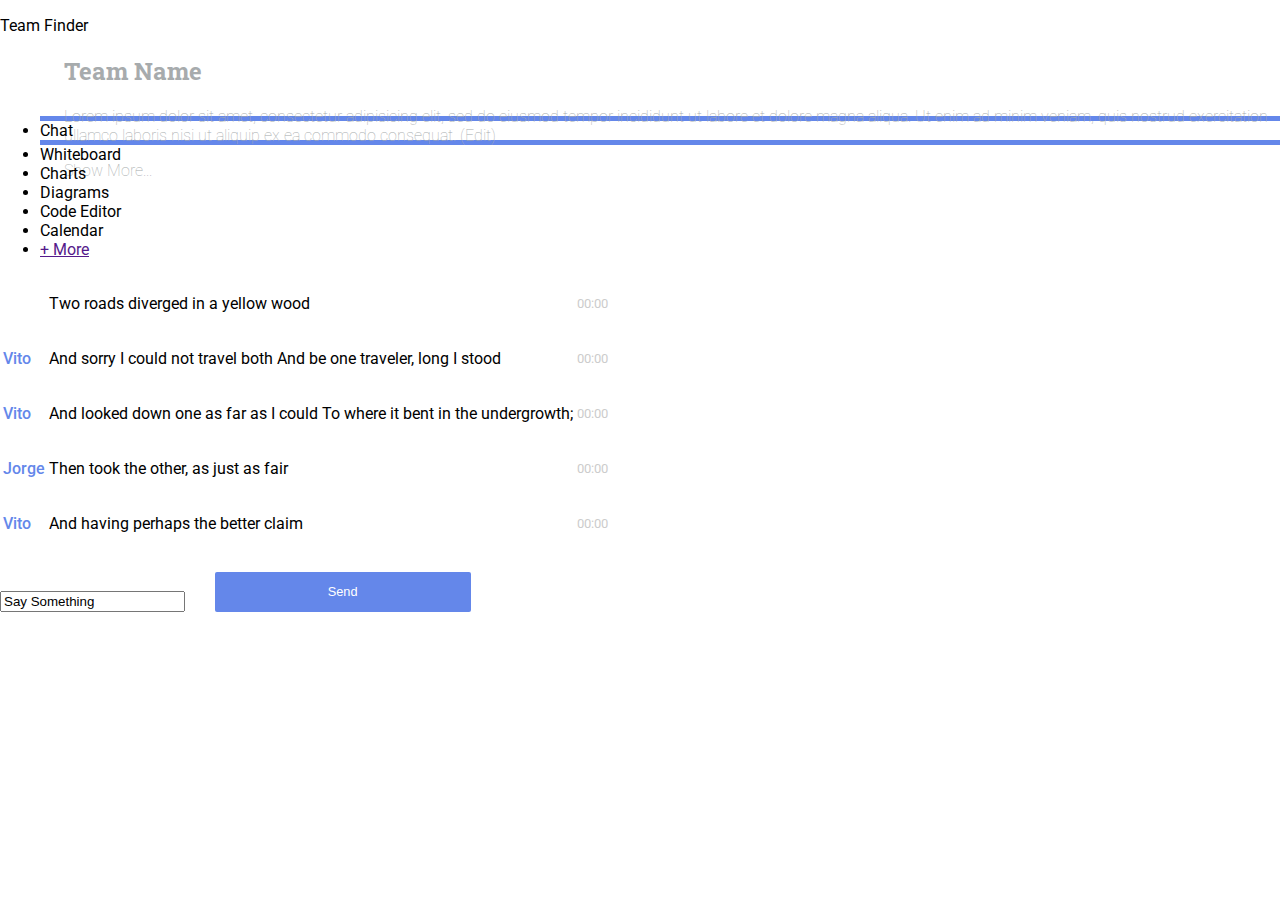
<file: oldIndex.html>
<!DOCTYPE html>
<html>
<head>
	
	<title>Chat App</title>
	<link href='https://fonts.googleapis.com/css?family=Roboto:400,100,300,500,700,300italic|Roboto+Slab:400,300,700,100' rel='stylesheet' type='text/css'>
	<link rel="stylesheet" type="text/css" href="main.css">
</head>
<body>
	<div class="container">
		<div class="page_title">
			<p>Team <span>Finder</span></p>
		</div>
		<div class="heading">
			<h2>Team Name</h2>
			<p>Lorem ipsum dolor sit amet, consectetur adipisicing elit, sed do eiusmod
			tempor incididunt ut labore et dolore magna aliqua. Ut enim ad minim veniam,
			quis nostrud exercitation ullamco laboris nisi ut aliquip ex ea commodo
			consequat. (<a>Edit</a>)</p>
			<div class="show_more"><a>Show More...</a></div>
		</div>
		<div class="menu_bar">
			<ul>
				<li class="active_panel">Chat</li>
				<li class="active_panel">Whiteboard</li>
				<li>Charts</li>
				<li>Diagrams</li>
				<li>Code Editor</li>
				<li>Calendar</li>
				<li class="more"><a href="">+ More</a></li>
			</ul>
			</div>
		<div class=chat_panel>
		<div class="dialogue">
		<table>
			<tr>
				<td class="profile_picture"></td>
				<td><p class="text_bubble1">Two roads diverged in a yellow wood</p></td>
				<td class="time_sent">00:00</td>
			</tr>
			<tr>
				<td class="name">Vito</td>
				<td><p class="text_bubble2">And sorry I could not travel both And be one traveler, long I stood</p></td>
				<td class="time_sent">00:00</td>
			</tr>
			<tr>
				<td class="name">Vito</td>
				<td><p class="text_bubble3">And looked down one as far as I could To where it bent in the undergrowth;</p></td>
				<td class="time_sent">00:00</td>
			</tr>
			<tr>
				<td class="name">Jorge</td>
				<td><p class="text_bubble4">Then took the other, as just as fair</p></td>
				<td class="time_sent">00:00</td>
			</tr>
			<tr>
				<td class="name">Vito</td>
				<td><p class="text_bubble5">And having perhaps the better claim</p></td>
				<td class="time_sent">00:00</td>
			</tr>
		</table>
		</div>
		<div class="say_something">
			<form>
			<input type="text" value="Say Something">
			<button type="submit">Send</button>
			</form>
		</div>
		</div>
	</div>
</body>
</html>
</file>
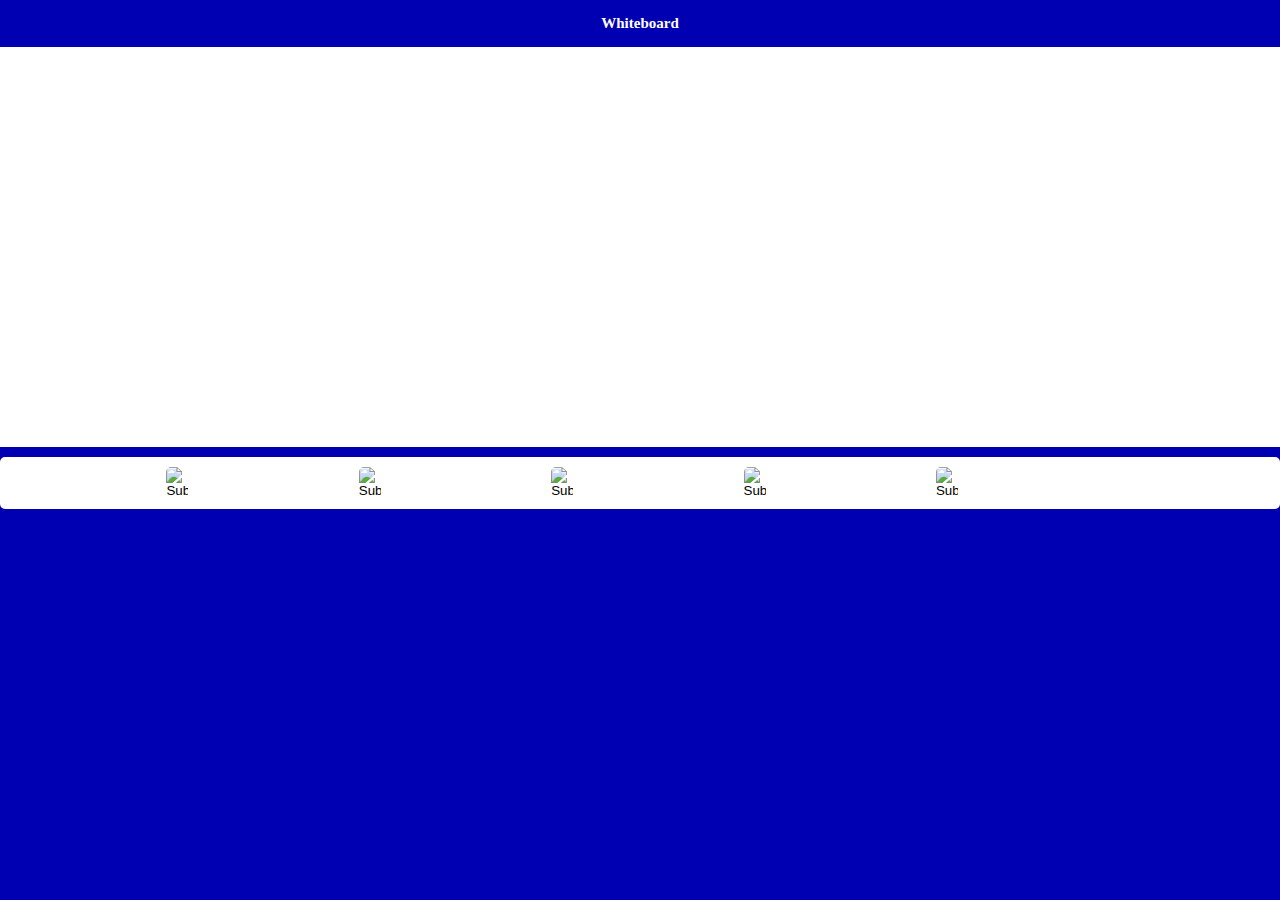
<file: whiteboard.html>
<!DOCTYPE html>
<html>
<head>
	<title>Collaboration</title>
	<link href='https://fonts.googleapis.com/css?family=Roboto:400,100,300,500,700,300italic|Roboto+Slab:400,300,700,100' rel='stylesheet' type='text/css'>
	<link rel="stylesheet" type="text/css" href="whiteboard.css">
</head>
<body>
	<div class="main-container">
		<div class="title">
			<h3>Whiteboard</h3>
		</div>
		<div class="whiteboard">
			
		</div>
		<div class="options">
			<input type="image" src="https://image.freepik.com/free-icon/brush-artist_318-33254.png">
			<input type="image" src="https://upload.wikimedia.org/wikipedia/commons/thumb/c/ca/Ic_palette_48px.svg/2000px-Ic_palette_48px.svg.png">
			<input type="image" src="https://openclipart.org/image/800px/svg_to_png/190961/color-picker.png">
			<input type="image" src="https://cdn4.iconfinder.com/data/icons/ionicons/512/icon-image-128.png">
			<input type="image" src="http://www.icon100.com/up/4233/128/335-enlarge.png
			">
		</div>
		
	</div>
</body>
</html>
</file>
<file: main.css>
html, body {
	padding: 0;
	margin: 0;
	overflow-x: hidden;
	font-family: Roboto, sans-serif;
}

h1, h2, h3, h4 {
	font-family: Roboto slab;
}

.heading {
	margin-left: 5%;
	height: 45px;
	color: #a7abad;
	font-weight: 100;
}

.heading img {
	width: 50px;
}

.heading img, h1 {
	display: inline-block;
	vertical-align: middle;
}

.heading h1 {
	font-size: 1.2em;
	padding-top: 5px;
}

.heading h1 span {
	color: #6487ea;
}

#container {
	position: relative;
	background-color: #f1f6f9;
	height: 800px;
	margin-top: 20px;
	padding-top: 2%;
}

.panel1 {
	width: 60%;
	margin: auto;
}

.chat {
	overflow-y: scroll;
	font-weight: 300;
}


#chatTab {
	padding-left: 30%;
	padding-right: 30%;
}

#whiteboardTab {
	padding-left: 10%;
	padding-right: 10%;
}

.show {
	display: block;
}

.hide {
	display: none;
}

.panel_menu {
}


.panel_menu ul {
		padding: 0;
		margin-bottom: 0;
}

.panel_menu ul li {
	font-size: 1.3em;
	display: inline-block;
	width: 200px;
	text-align: center;
	height: 40px;
	line-height: 40px;
}

.panel_menu ul li span {
	font-size: 0.7em;
	float: right;
	margin-right: 5%;
}

.panel_menu ul li a {
	color: #5572BA;
	text-decoration: none;
}

.add_panel {
	position: relative;
}

.shrink {
	width: 45%;
	margin-left: 5%;
}


#panelSelection {
	display: none;
	width:100px;

}

#panelSelection a {
	display: block;
}

#panelSelection a:hover {
	background-color: #f1f6f9;
}


.add_panel:hover #panelSelection {
	display: block;
	position: absolute;
	left: 25%;
}

.active_panel {
	border-top: 5px solid #6487ea;
	background-color: white;
}

.idle_panel {
	background-color: #d9dfe5;
	color: #a7abad;
	border-top: 5px solid #d9dfe5;
}

.idle_panel:hover {
	opacity: 0.7;
}

.idle_panel a {
	color: #a7abad;
	font-weight: 300;
}

.add_panel  {
	float: right;
}

.add_panel a {
	font-size: 0.7em;
}

.conversation {
	background-color: white;
	overflow-y: scroll;
	height: 450px;
	border-bottom: 1px solid #ced6db;
	font-weight: 300;

}

.other .profile_picture {
	width: 48px;
	float: left;
}

.other {
	margin-left: 2%;
	padding-top: 20px;
}

.me {
	margin-right: 2%;
	padding-top: 20px;
}

.me .name {
	color: black;
}

.me .profile_picture {
	width: 48px;
	vertical-align: top;
	float: right;

}

.bubble {
	width: 65%;
	border-radius: 5px;
   	padding: 1%;

}

.bubble tr:nth-child(2) {
	line-height: 180%;

}
.me .bubble {
	position: relative;
   	display: inline-block;
   	left: 23%;
   	border: 1px solid #ced6db;
   }

.me .bubble:before {
	content:"";
   	position: absolute;
   	left: 100%;
   	top: 18px;
   	width: 0;
   	height: 0;
   	border-top: 8px solid transparent;
   	border-left: 8px solid #e9eefb;
   	border-bottom: 8px solid transparent;	
}

.other .bubble {
	margin-left: 65px;
	position: relative;
   	background-color: #e9eefb;
}

.other .bubble:before {
	content:"";
   	position: absolute;
   	right: 100%;
   	top: 18px;
   	width: 0;
   	height: 0;
   	border-top: 8px solid transparent;
   	border-right: 8px solid #e9eefb;
   	border-bottom: 8px solid transparent;	
}

#vivian .bubble {
	background-color: #f8effb;
}

#vivian .name {
	color: #ba7fcb;
}

#vivian .bubble:before {
	content:"";
   	position: absolute;
   	right: 100%;
   	top: 18px;
   	width: 0;
   	height: 0;
   	border-top: 8px solid transparent;
   	border-right: 8px solid #f8effb;
   	border-bottom: 8px solid transparent;	
}

.name {
	color: #6487ea;
	font-weight: 500;
}

.me .name {
	float: right;
}


.time_sent {
	width: 10%;
	white-space: nowrap;
	font-size: 0.8em;
	color: #cccccc;
}

.say_something {
	margin-top: 30px;
	background-color: white;
	margin-top: 0;
	padding-top: 20px;
	padding-bottom: 30px;
}

.say_something .profile_picture {
	width: 48px;
	vertical-align: top;
	margin-left: 2%;
}

.say_something .inputBubble {
	height: 70px;
	width: 60%;
	margin-left: 20px;
	position: relative;
   	border-radius: 5px;
   	background-color: #f2f2f2;
   	padding: 1%;
   	border: none;
   	display: inline-block;
   	border: 1px solid #ced6db;
   	color: #cccccc;
   	outline: none;
}

.say_something .bubble:before {
	content:"";
   	position: absolute;
   	right: 100%;
   	top: 18px;
   	width: 0;
   	height: 0;
   	border-top: 8px solid transparent;
   	border-right: 8px solid #f2f2f2;
   	border-bottom: 8px solid transparent;	
}

.say_something button {
	vertical-align: bottom;
	width: 20%;
	height: 40px;
	background-color: #6487ea;
	border-radius: 2px;
	font-size: 0.8em;
	color: White;
	border: none;
	margin-left: 2%;
}

.whiteboard {
	display: none;
}


.whiteboard .panel_menu .add_panel a {
	color: #ff4ca6;
}

.whiteboard .active_panel {
	border-top: 5px solid #ff4ca6;
}

.whiteboard .active_panel a {
	color: #ff4ca6;
}

.panel_menu ul li span {
	font-size: 0.7em;
	float: right;
	margin-right: 5%;
	font-weight: 900;
	color: #999999;
	cursor: pointer;
}

.panel_menu ul li span:hover {
	opacity: 0.7;
}

#drawing_board {
	background-color: white;
	height: 480px;
	overflow-y: scroll;

}

#drawing_board div {
	border: 1px solid black;
	border-radius: 5px;
	margin: 0 5% 5% 5%;
}

#drawing_board div:first-child {
	width: 50%;
	height: 30%;
	position: relative;
	top: 5%;
}

#drawing_board div:nth-child(2) {
	width: 70%;
	height: 30%;
}

#tool_bar {
	background-color: white;
	border-top: 2px solid #f2f2f2;
	font-family: Roboto slab;
	font-size: 0.8em;
	text-align: center;

}

#tool_bar div {
	display: inline-block;
	margin-right: 5%;
	text-align: center;
	color: #999999;
}

#tool_bar div img {

	margin-top: 2%;
	text-align: center;
}

#tool_bar div p {
	margin-top: 1%;
}

#current {
	color: #6487ea;
}
</file>
<file: whiteboard.css>
html, body {
	background-color: rgb(0, 0, 178);
		width: 100%;
		margin: 0;
		padding: 0;
}

h3 {
	text-align: center;
	color: white;
	font-size: 15px;
}

input {
	border-radius: 5px;
	width: 22px;
	margin-left: 13%;
}

.options {
	width: 100%;
	background-color: white;
	border-radius: 5px;
	margin: 10px 0 0 0;
	padding: 10px 0;
}

.whiteboard {
	width: 100%;
	height: 400px;
	background-color: white;
}
</file>
